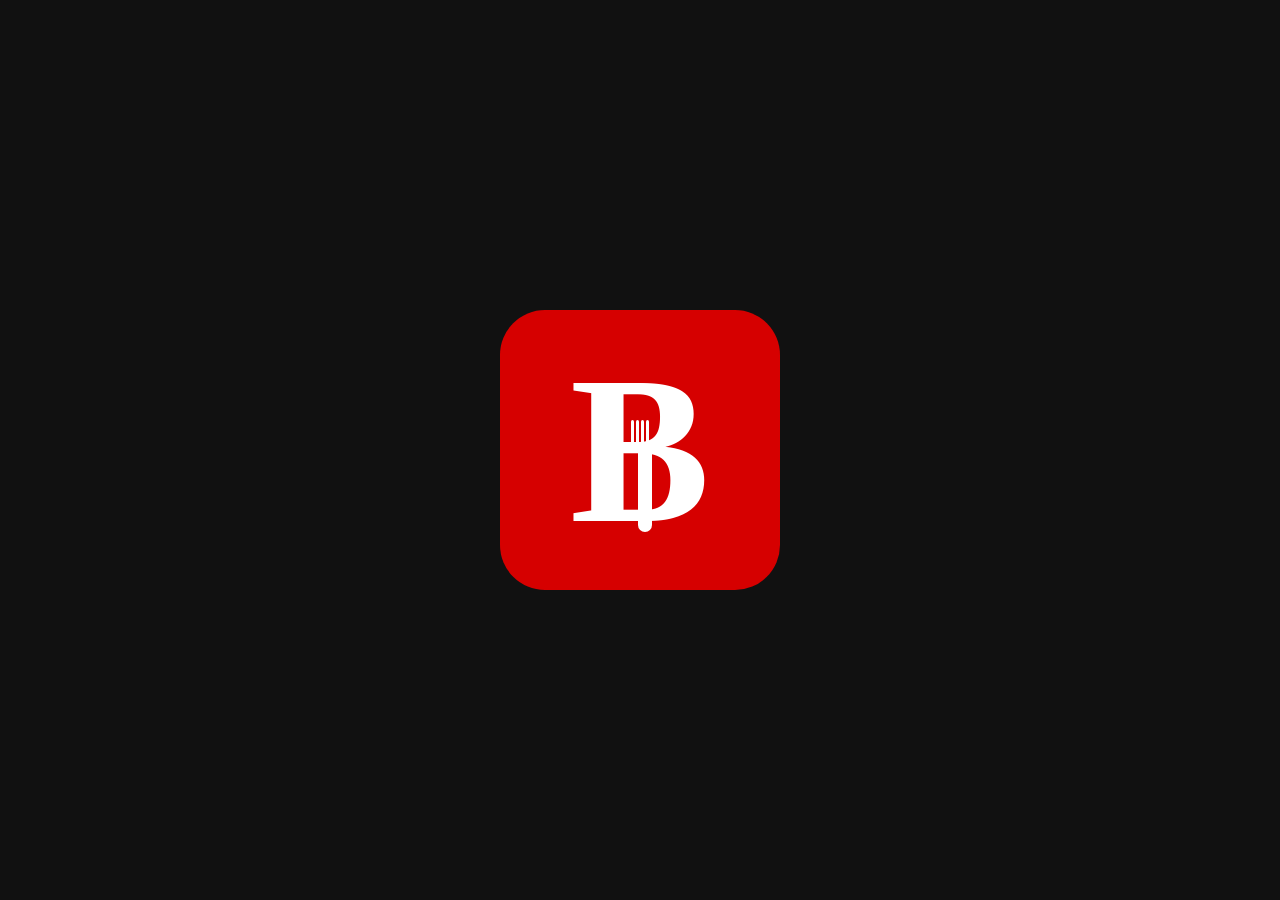
<file: icon.html>
<!DOCTYPE html>
<html lang="en">
<head>
    <meta charset="UTF-8">
    <meta name="viewport" content="width=device-width, initial-scale=1.0">
    <title>BiteBox Logo</title>
    <link rel="stylesheet" href="icon.css">

</head>
<body>

<div class="logo">
    <span class="b">B</span>

    <div class="fork">
        <span></span>
        <span></span>
        <span></span>
        <span></span>
    </div>
</div>

</body>
</html>
</file>
<file: icon.css>
*{
    margin:0;
    padding:0;
    box-sizing:border-box;
}
body{
    font-family: Cambria, Cochin, Georgia, Times, 'Times New Roman', serif;
}

body{
    height:100vh;
    display:flex;
    justify-content:center;
    align-items:center;
    background:#111;
}

.logo{
    width:280px;
    height:280px;
    background:#d60000;
    border-radius:45px;
    position:relative;

    display:flex;
    justify-content:center;
    align-items:center;
}

.b{
    color:white;
    font-size:210px;
    font-weight:900;
    line-height:1;
}

.fork{
    position:absolute;
    bottom:58px;
    left:138px;
    width:14px;
    height:90px;
    background:white;
    border-radius:8px;
}

/* Fork teeth */

.fork span{
    position:absolute;
    top:-22px;
    width:3px;
    height:24px;
    background:white;
    border-radius:2px;
}

.fork span:nth-child(1){
    left:-7px;
}

.fork span:nth-child(2){
    left:-2px;
}

.fork span:nth-child(3){
    left:3px;
}

.fork span:nth-child(4){
    left:8px;
}
</file>
